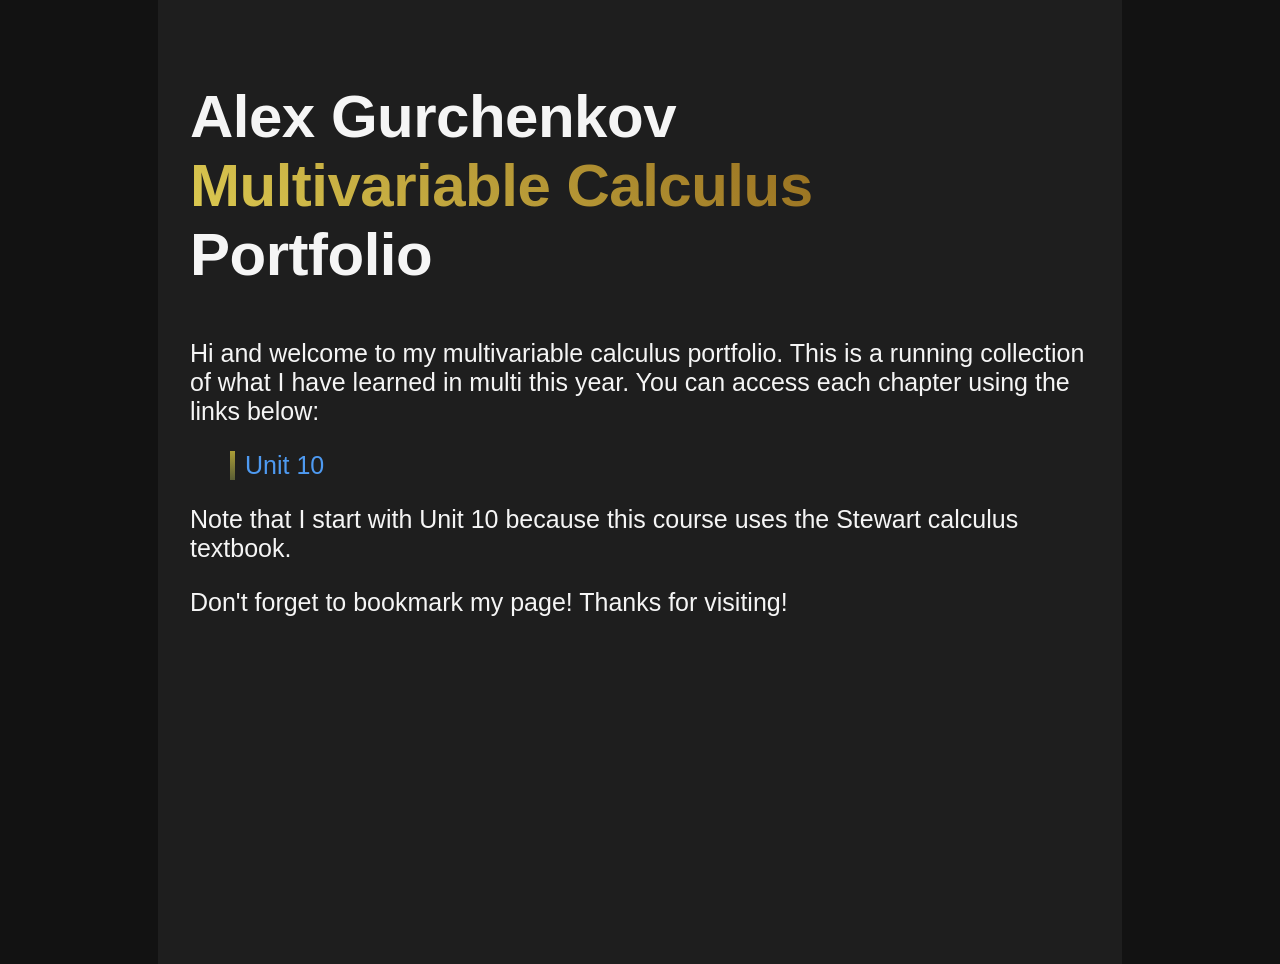
<file: index.html>
<!DOCTYPE html>
<html lang="en">
<head>
    <meta charset="UTF-8">
    <meta name="viewport" content="width=device-width, initial-scale=1.0">
    <title>Gurch Multi Portfolio</title>

    <link rel="stylesheet" href="/style.css">
</head>
<body>
    <section>
        <h1>Alex Gurchenkov
            <br>
            <span class="gradient">Multivariable Calculus</span> 
            <br>
            Portfolio</h1>
        <p>
            Hi and welcome to my multivariable calculus portfolio. This is a running collection
            of what I have learned in multi this year. You can access each chapter using the links below:
        </p>
        <ul>
            <li>
                <a href="/units/unit10.html">Unit 10</a>
            </li>
        </ul>
        <p>Note that I start with Unit 10 because this course uses the Stewart calculus textbook.</p>
        
        <p>Don't forget to bookmark my page! Thanks for visiting!</p>
    </section>
</body>
</html>
</file>
<file: style.css>
body {
    background: #121212;
    /* Dark margins */
    margin: 0;
    font-family: 'Inter', sans-serif;
    color: whitesmoke;
}

section {
    max-width: 900px;
    margin: 0 auto;
    padding: 2rem;
    background: #1E1E1E;
    /* Lighter content area */
    min-height: 100vh;
    font-size: 25px;
}

h1 {
    font-weight: 600;
    letter-spacing: -0.5px;
    font-size: 60px;
    color: whitesmoke;
}

h2 {
    font-weight: 400;
    letter-spacing: -0.5px;
    font-size: 30px;
    color: tan;
}

a,
button {
    color: #4E9AF1;
    text-decoration: none;
}

hr {
    border: none;
    height: 4px;
    background: linear-gradient(-90deg, #dbc951, #987020);
    margin: 2rem 0;
}

li {
    border-left: 5px solid transparent;
    border-image: linear-gradient(to top, #575b35, #aea036) 1;
    border-image-slice: 1;
    padding-left: 10px;
    color: #bababa;
    margin-top: 10px;
    list-style: none;
}

.gradient {
    background: linear-gradient(45deg, #dbc951, #987020);
    -webkit-background-clip: text;
    background-clip: text;
    color: transparent;
    font-weight: bold;
}

.katex { color: #e0e0e0; }
</file>
